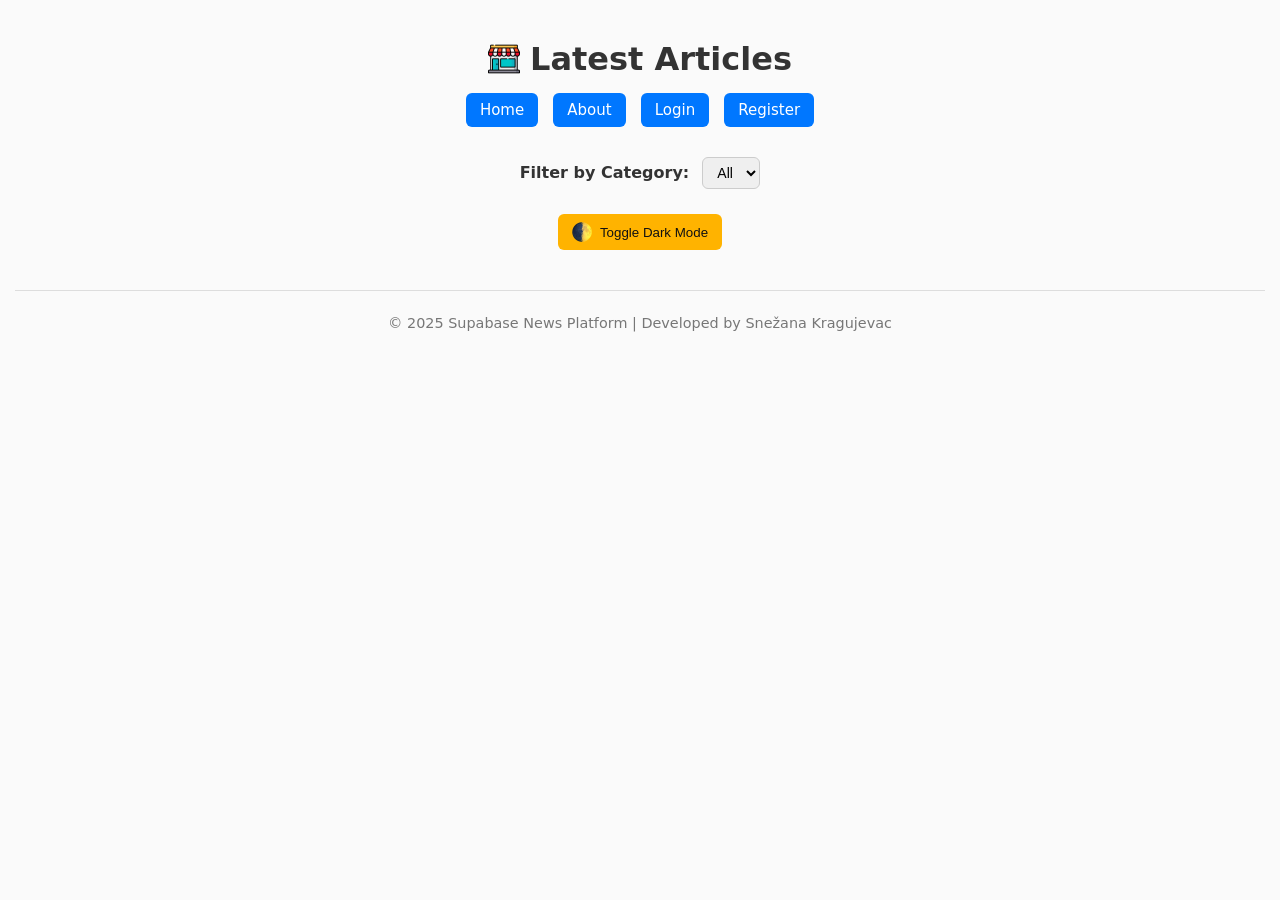
<file: index.html>
<!DOCTYPE html>
<html lang="en">
<head>
  <meta charset="UTF-8" />
  <meta name="viewport" content="width=device-width, initial-scale=1.0" />
  <title>📰 Supabase News Platform</title>
  <link rel="stylesheet" href="css/styles.css" />
  <link rel="icon" type="image/png" href="assets/icon-news.png" />
</head>
<body>
  <h1><img src="assets/icon-news-round.png" width="32" alt="News" /> Latest Articles</h1>

  <!-- ===== Navigation ===== -->
  <nav>
    <div id="user-info" class="user-banner" style="display:none;"></div>

    <a href="my-articles.html" id="my-articles-link" style="display:none;">My Articles</a>
    <a href="index.html">Home</a>
    <a href="about.html">About</a>
    <a href="login.html" id="login-link">Login</a>
    <a href="register.html" id="register-link">Register</a>
    <a href="create.html" id="create-link" style="display:none;">Create Article</a>
    <button id="logout" style="display:none;">Logout</button>
  </nav>

  <!-- ===== Filter Section ===== -->
  <div id="filter-container" class="filter-bar">
    <label for="category-filter">Filter by Category:</label>
    <select id="category-filter">
      <option value="">All</option>
    </select>
  </div>

  <!-- ===== Dark Mode Toggle ===== -->
  <button id="dark-mode-toggle" class="dark-mode-btn">
    <img src="assets/icon-darkmode.png" width="20" alt="Dark Mode" /> Toggle Dark Mode
  </button>

  <!-- ===== Article Container ===== -->
  <div id="articles"></div>

  <footer>
    <p>© 2025 Supabase News Platform | Developed by Snežana Kragujevac</p>
  </footer>

  <!-- ===== Script Section ===== -->
  <script type="module">
    import { supabase } from './js/supabaseClient.js'

    const container = document.getElementById('articles')
    const filterDropdown = document.getElementById('category-filter')

    // Load Unique Categories
    async function loadCategories() {
      const { data, error } = await supabase.from('articles').select('category')
      if (error) return console.error('Error loading categories:', error.message)
      const categories = [...new Set(data.map((a) => a.category))] // unique values
      categories.forEach((cat) => {
        const opt = document.createElement('option')
        opt.value = cat
        opt.textContent = cat
        filterDropdown.appendChild(opt)
      })
    }

    // Load Articles (optionally filtered)
    async function loadArticles(category = '') {
      container.innerHTML = '<p>Loading articles...</p>'
      let query = supabase.from('articles').select('*').order('created_at', { ascending: false })
      if (category) query = query.eq('category', category)

      const { data, error } = await query

      if (error) {
        container.innerHTML = `<p>Error: ${error.message}</p>`
        return
      }

      if (!data.length) {
        container.innerHTML = '<p>No articles found.</p>'
        return
      }

      container.innerHTML = data
        .map(
          (a) => `
          <div class="article">
            <h3><img src="assets/icon-article.png" width="20" alt="Article" /> ${a.title}</h3>
            <p>${a.body}</p>
            <small>${a.category} | ${new Date(a.created_at).toLocaleString()}</small>
          </div>`
        )
        .join('')
    }

    // Filter Change Event
    filterDropdown.addEventListener('change', (e) => {
      loadArticles(e.target.value)
    })

    // Check if User Logged In
   async function checkUser() {
  const {
    data: { session },
  } = await supabase.auth.getSession()

  const userBanner = document.getElementById('user-info')

  if (session && session.user) {
    document.getElementById('login-link').style.display = 'none'
    document.getElementById('register-link').style.display = 'none'
    document.getElementById('create-link').style.display = 'inline'
    document.getElementById('my-articles-link').style.display = 'inline'
    document.getElementById('logout').style.display = 'inline'

    userBanner.style.display = 'block'
    userBanner.textContent = `👤 Logged in as: ${session.user.email}`
  } else {
    userBanner.style.display = 'none'
  }
}


    // Logout Functionality
    document.getElementById('logout').addEventListener('click', async () => {
      await supabase.auth.signOut()
      location.reload()
    })

    // Dark Mode Toggle
    const toggle = document.getElementById('dark-mode-toggle')
    toggle.addEventListener('click', () => {
      document.body.classList.toggle('dark-mode')
    })

    // Run App
    loadCategories()
    loadArticles()
    checkUser()
  </script>
</body>
</html>
</file>
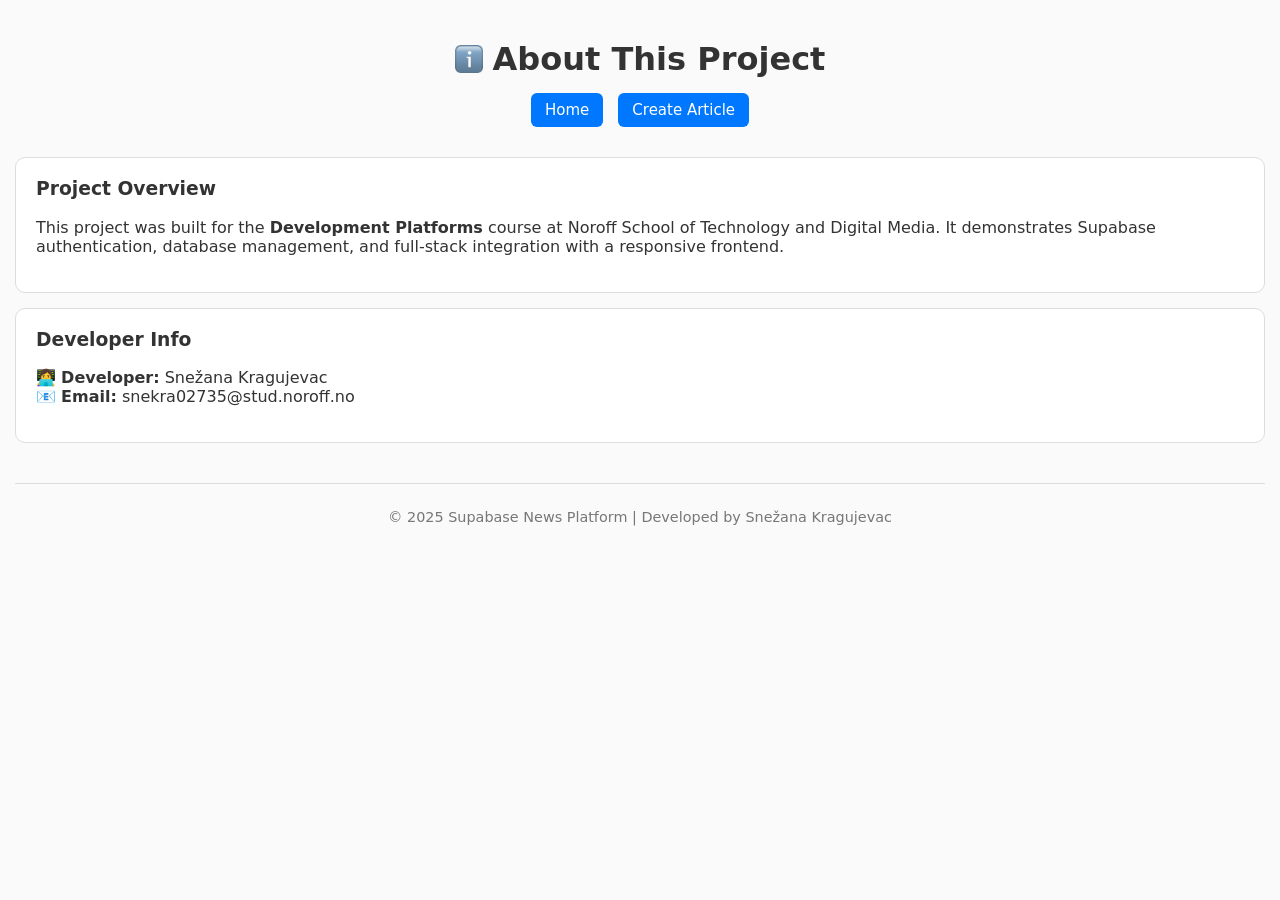
<file: about.html>
<!DOCTYPE html>
<html lang="en">
<head>
  <meta charset="UTF-8" />
  <meta name="viewport" content="width=device-width, initial-scale=1.0" />
  <title>About | Supabase News Platform</title>
  <link rel="stylesheet" href="css/styles.css" />
  <link rel="icon" type="image/png" href="assets/icon-info.png" />
</head>
<body>
  <h1><img src="assets/icon-info.png" width="28" /> About This Project</h1>

  <nav>
    <a href="index.html">Home</a>
    <a href="create.html">Create Article</a>
  </nav>

  <div class="article">
    <h3>Project Overview</h3>
    <p>
      This project was built for the <strong>Development Platforms</strong> course at Noroff School of Technology and Digital Media.
      It demonstrates Supabase authentication, database management, and full-stack integration with a responsive frontend.
    </p>
  </div>

  <div class="article">
    <h3>Developer Info</h3>
    <p>
      👩‍💻 <strong>Developer:</strong> Snežana Kragujevac <br />
      📧 <strong>Email:</strong> snekra02735@stud.noroff.no
    </p>
  </div>

  <footer>
    <p>© 2025 Supabase News Platform | Developed by Snežana Kragujevac</p>
  </footer>
</body>
</html>
</file>
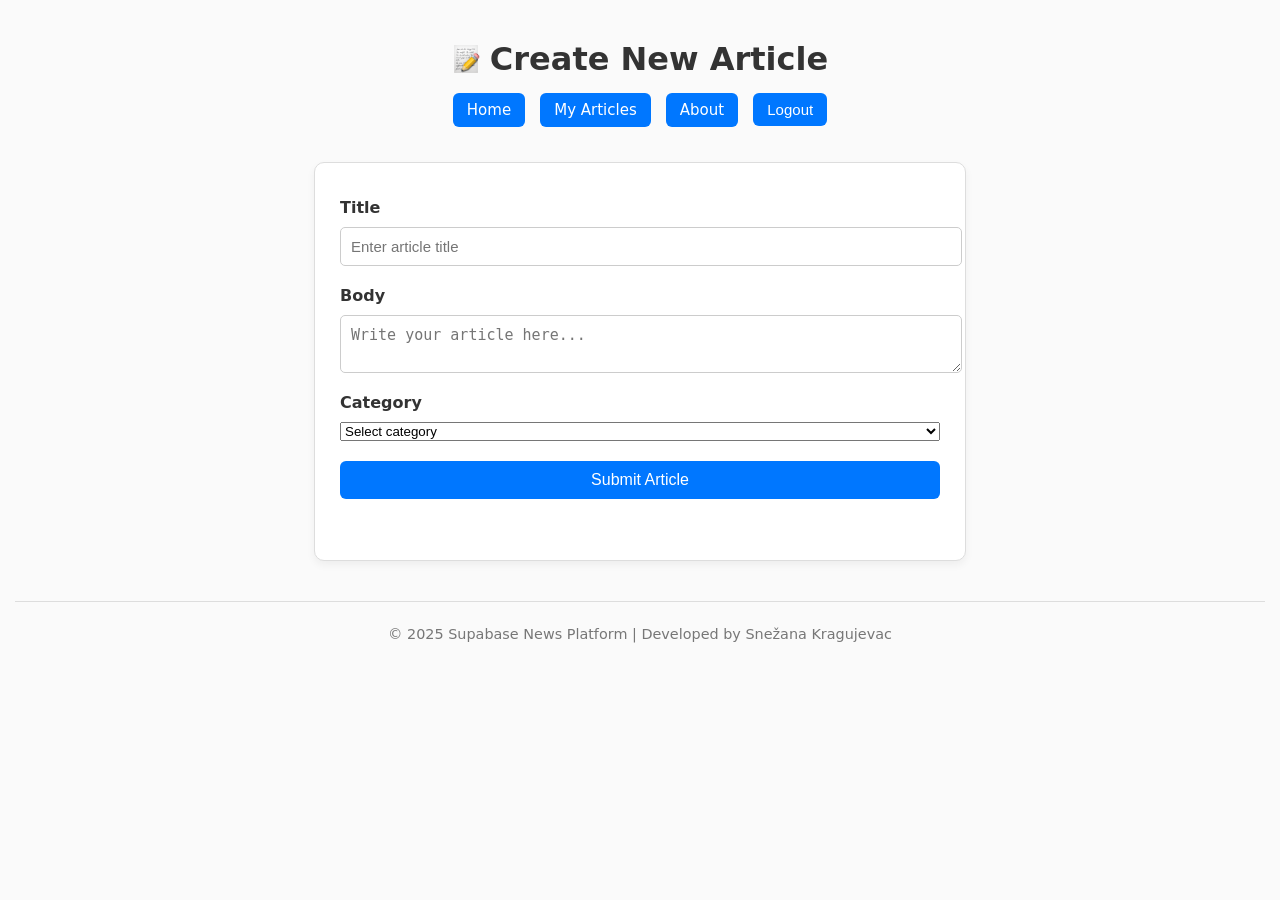
<file: create.html>
<!DOCTYPE html>
<html lang="en">
<head>
  <meta charset="UTF-8" />
  <meta name="viewport" content="width=device-width, initial-scale=1.0" />
  <title>Create Article | Supabase News Platform</title>
  <link rel="stylesheet" href="css/styles.css" />
  <link rel="icon" type="image/png" href="assets/icon-article.png" />
</head>
<body>
  <h1><img src="assets/icon-article.png" width="28" /> Create New Article</h1>
 <nav>
    <a href="index.html">Home</a>
    <a href="my-articles.html">My Articles</a>
    <a href="about.html">About</a>
    <button id="logout">Logout</button>
  </nav>
<div id="user-info" class="user-banner" style="display:none;"></div>

  <main class="content">
    <form id="article-form" class="form-container">
      <label>Title</label>
      <input type="text" id="title" placeholder="Enter article title" required />

      <label>Body</label>
      <textarea id="body" placeholder="Write your article here..." required minlength="20"></textarea>

      <label>Category</label>
      <select id="category" required>
        <option value="">Select category</option>
        <option value="Politics">Politics</option>
        <option value="Technology">Technology</option>
        <option value="Sports">Sports</option>
        <option value="Culture">Culture</option>
        <option value="World">World</option>
      </select>

      <button type="submit">Submit Article</button>
      <p id="message"></p>
    </form>
  </main>

  <footer>
    <p>© 2025 Supabase News Platform | Developed by Snežana Kragujevac</p>
  </footer>

  <script type="module">
    import { supabase } from './js/supabaseClient.js'

    // Check user authentication
    async function checkUser() {
  const {
    data: { user },
  } = await supabase.auth.getUser()

  const userBanner = document.getElementById('user-info')

  if (!user) {
    alert('⚠️ You must be logged in to create an article.')
    window.location.href = 'login.html'
  } else {
    userBanner.style.display = 'block'
    userBanner.textContent = `👤 Logged in as: ${user.email}`
  }
  return user
}

    // Show message in green or red
    function showMessage(text, success = true) {
      const msg = document.getElementById('message')
      msg.textContent = text
      msg.style.color = success ? 'green' : 'red'
    }

    //Submit form
    document.getElementById('article-form').addEventListener('submit', async (e) => {
      e.preventDefault()
      const user = await checkUser()

      const title = document.getElementById('title').value.trim()
      const body = document.getElementById('body').value.trim()
      const category = document.getElementById('category').value

      if (!title || !body || !category) {
        showMessage('❌ Please fill in all fields.', false)
        return
      }

      if (body.length < 20) {
        showMessage('❌ Body must be at least 20 characters long.', false)
        return
      }

      const { error } = await supabase.from('articles').insert([
        { title, body, category, submitted_by: user.id },
      ])

      if (error) {
        showMessage(`❌ ${error.message}`, false)
      } else {
        showMessage('✅ Article submitted successfully! Redirecting...')
        setTimeout(() => (window.location.href = 'index.html'), 2500)
      }
    })

    //Logout confirmation
    document.getElementById('logout').addEventListener('click', async () => {
      const confirmLogout = confirm('Are you sure you want to log out?')
      if (confirmLogout) {
        await supabase.auth.signOut()
        window.location.href = 'index.html'
      }
    })

    // Run
    checkUser()
  </script>
</body>
</html>
</file>
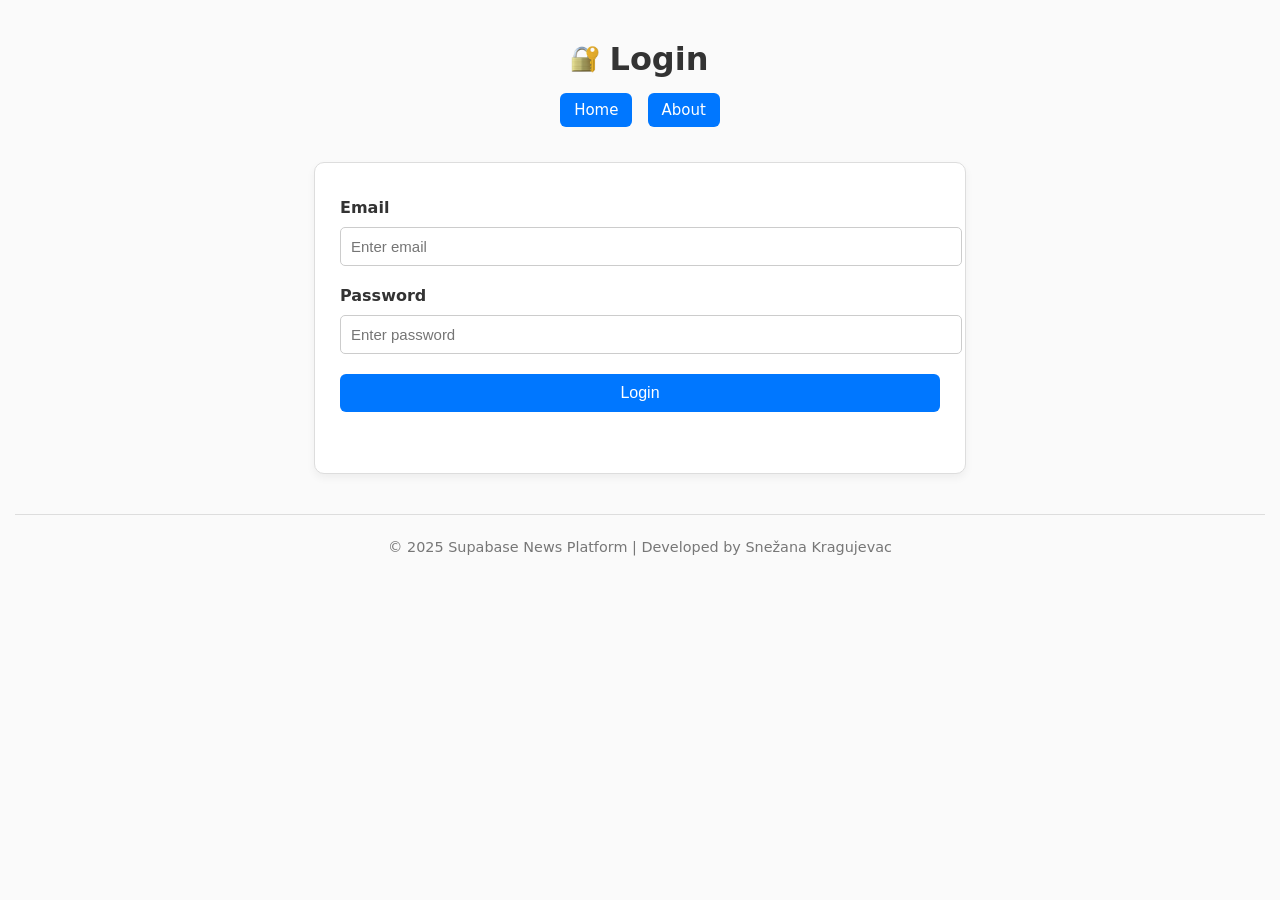
<file: login.html>
<!DOCTYPE html>
<html lang="en">
<head>
  <meta charset="UTF-8" />
  <meta name="viewport" content="width=device-width, initial-scale=1.0" />
  <title>Login | Supabase News Platform</title>
  <link rel="stylesheet" href="css/styles.css" />
  <link rel="icon" type="image/png" href="assets/icon-lock.png" />
</head>
<body>
  <h1><img src="assets/icon-lock.png" width="28" /> Login</h1>

  <nav>

    <a href="index.html">Home</a>
    <a href="about.html">About</a>
  </nav>
<div id="feedback" class="message-banner"></div>

  <main class="content">
    <form id="login-form" class="form-container">
      <label>Email</label>
      <input type="email" id="email" placeholder="Enter email" required />

      <label>Password</label>
      <input type="password" id="password" placeholder="Enter password" required />

      <button type="submit">Login</button>
      <p id="message"></p>
    </form>
  </main>

  <footer>
    <p>© 2025 Supabase News Platform | Developed by Snežana Kragujevac</p>
  </footer>

   <script type="module">
    import { supabase } from './js/supabaseClient.js'

    //Feedback Message Function
    function showFeedback(message, type = 'success') {
      const banner = document.getElementById('feedback')
      banner.textContent = message
      banner.className = `message-banner ${type}`
      banner.style.display = 'block'
      setTimeout(() => (banner.style.display = 'none'), 4000)
    }

    // Handle login form submit
    document.getElementById('login-form').addEventListener('submit', async (e) => {
      e.preventDefault()

      const email = document.getElementById('email').value.trim()
      const password = document.getElementById('password').value.trim()

      if (!email || !password) {
        showFeedback('❌ Please fill in both fields.', 'error')
        return
      }

      const { data, error } = await supabase.auth.signInWithPassword({
        email,
        password,
      })

      if (error) {
        showFeedback('❌ Login failed: ' + error.message, 'error')
      } else {
        showFeedback('✅ Login successful! Redirecting...', 'success')
        setTimeout(() => {
          window.location.href = 'index.html'
        }, 2000)
      }
    })
  </script>
</body>
</html>
</file>
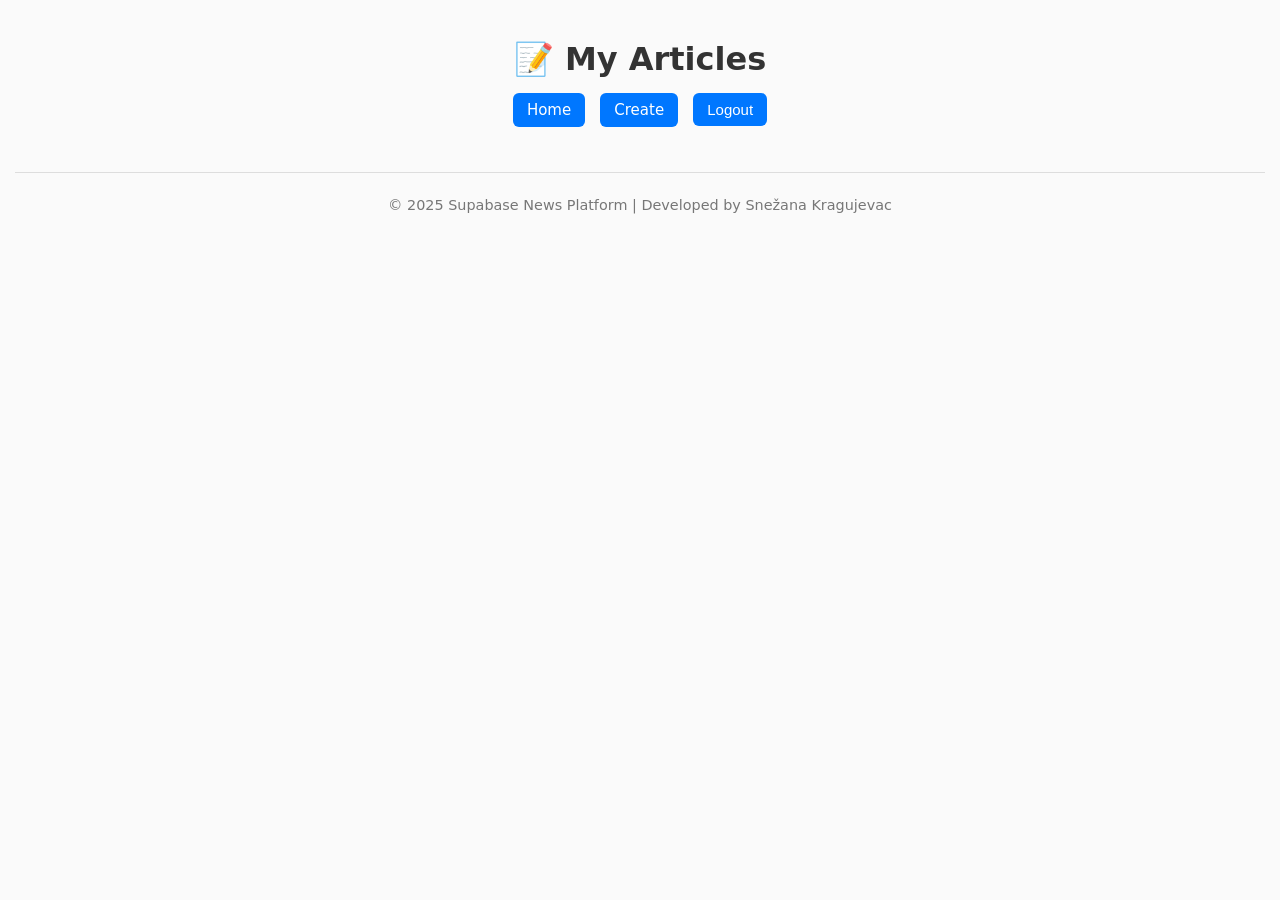
<file: my-articles.html>
<!DOCTYPE html>
<html lang="en">
<head>
  <meta charset="UTF-8" />
  <meta name="viewport" content="width=device-width, initial-scale=1.0" />
  <title>📝 My Articles</title>
  <link rel="stylesheet" href="css/styles.css" />
</head>
<body>
  <header>
    <h1>📝 My Articles</h1>
    <nav>
      <a href="index.html">Home</a>
      <a href="create.html">Create</a>
      <button id="logout">Logout</button>
    </nav>
  </header>

  <main>
    <div id="articles-container"></div>
  </main>

  <footer>
    <p>© 2025 Supabase News Platform | Developed by Snežana Kragujevac</p>
  </footer>

  <script type="module">
    import { supabase } from './js/supabaseClient.js'

    const container = document.getElementById('articles-container')

    async function loadUserArticles() {
      const {
        data: { session },
      } = await supabase.auth.getSession()

      if (!session) {
        container.innerHTML = '<p>Please log in to view your articles.</p>'
        return
      }

      const userId = session.user.id

      const { data, error } = await supabase
        .from('articles')
        .select('*')
        .eq('submitted_by', userId)
        .order('created_at', { ascending: false })

      if (error) {
        container.innerHTML = `<p class="error">Error: ${error.message}</p>`
        return
      }

      if (data.length === 0) {
        container.innerHTML = '<p>You have not submitted any articles yet.</p>'
        return
      }

      container.innerHTML = data
        .map(
          (a) => `
            <article class="article-card">
              <h3>${a.title}</h3>
              <p>${a.body}</p>
              <small>${a.category} | ${new Date(a.created_at).toLocaleString()}</small>
            </article>
          `
        )
        .join('')
    }

    document.getElementById('logout').addEventListener('click', async () => {
      await supabase.auth.signOut()
      window.location.href = 'login.html'
    })

    loadUserArticles()
  </script>
</body>
</html>
</file>
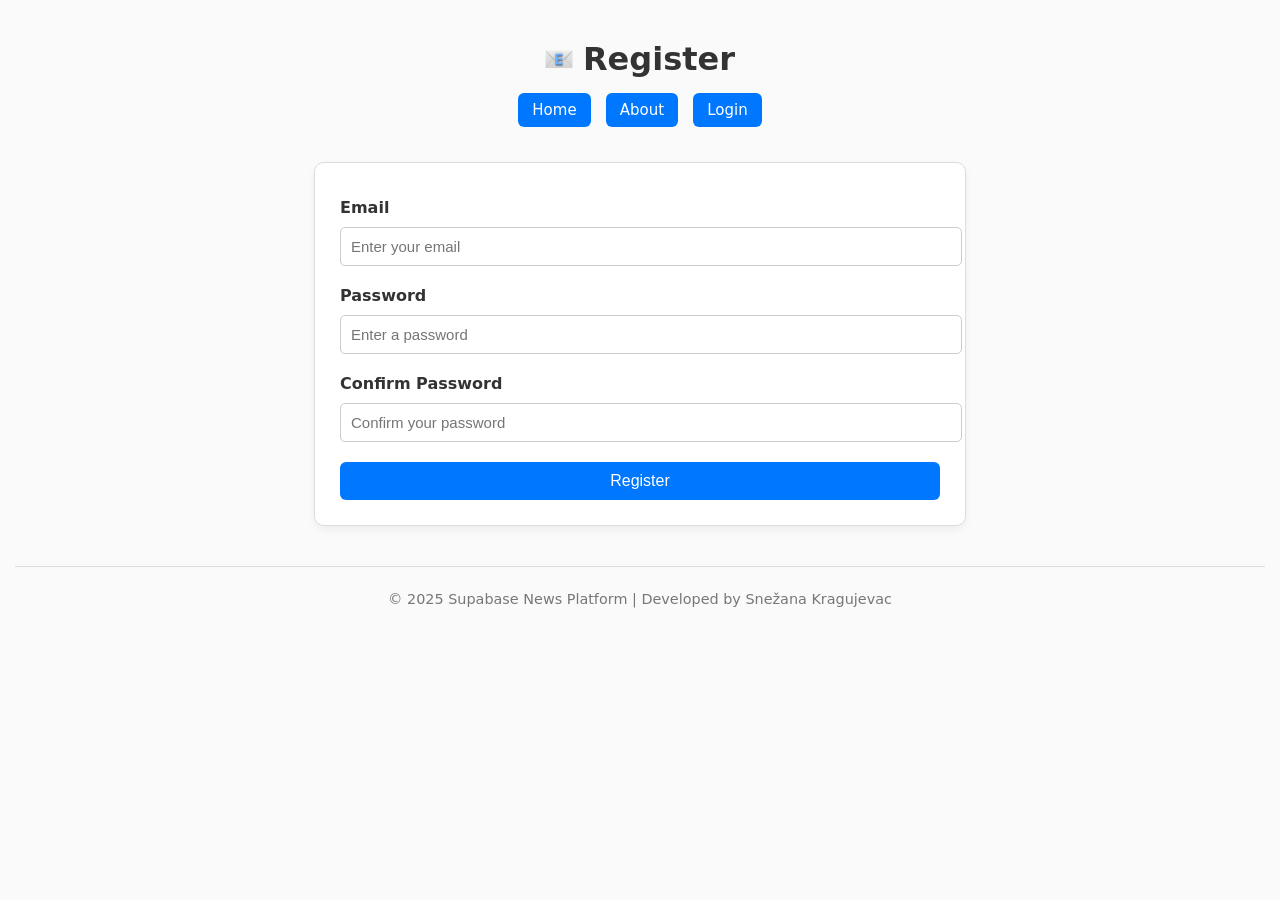
<file: register.html>
<!DOCTYPE html>
<html lang="en">
<head>
  <meta charset="UTF-8" />
  <meta name="viewport" content="width=device-width, initial-scale=1.0" />
  <title>Register | Supabase News Platform</title>
  <link rel="stylesheet" href="css/styles.css" />
  <link rel="icon" type="image/png" href="assets/icon-email.png" />
</head>
<body>
  <h1><img src="assets/icon-email.png" width="28" /> Register</h1>

  <nav>
    <a href="index.html">Home</a>
    <a href="about.html">About</a>
     <a href="login.html">Login</a>
  </nav>
  <div id="feedback" class="message-banner"></div>

  <main class="content">
    <form id="register-form" class="form-container">
        <label for="email">Email</label>
      <input type="email" id="email" placeholder="Enter your email" required />

      <label for="password">Password</label>
      <input type="password" id="password" placeholder="Enter a password" required minlength="6" />

      <label for="confirm">Confirm Password</label>
      <input type="password" id="confirm" placeholder="Confirm your password" required minlength="6" />

      <button type="submit">Register</button>
    </form>
  </main>

  <footer>
    <p>© 2025 Supabase News Platform | Developed by Snežana Kragujevac</p>
  </footer>

  <script type="module">
    import { supabase } from './js/supabaseClient.js'

   //Feedback Message Function
    function showFeedback(message, type = 'success') {
      const banner = document.getElementById('feedback')
      banner.textContent = message
      banner.className = `message-banner ${type}`
      banner.style.display = 'block'
      setTimeout(() => (banner.style.display = 'none'), 4000)
    }

    // Handle registration form submit
    document.getElementById('register-form').addEventListener('submit', async (e) => {
      e.preventDefault()

      const email = document.getElementById('email').value.trim()
      const password = document.getElementById('password').value.trim()
      const confirm = document.getElementById('confirm').value.trim()

      if (!email || !password || !confirm) {
        showFeedback('❌ Please fill in all fields.', 'error')
        return
      }

      if (password !== confirm) {
        showFeedback('❌ Passwords do not match.', 'error')
        return
      }

      const { data, error } = await supabase.auth.signUp({
        email,
        password,
      })

      if (error) {
        showFeedback('❌ Registration failed: ' + error.message, 'error')
      } else {
        showFeedback('✅ Registration successful! Check your email for confirmation.', 'success')
        setTimeout(() => {
          window.location.href = 'login.html'
        }, 3000)
      }
    })
  </script>
</body>
</html>
</file>
<file: css/styles.css>
/* ====== GLOBAL ====== */
:root {
  --primary: #0077ff;
  --primary-hover: #005fd1;
  --bg-light: #fafafa;
  --bg-dark: #121212;
  --text-light: #333;
  --text-dark: #eee;
  --card-light: #fff;
  --card-dark: #1e1e1e;
  --border-light: #ddd;
  --border-dark: #333;
  --transition: all 0.3s ease;
}

body {
  font-family: system-ui, -apple-system, "Segoe UI", Roboto, sans-serif;
  margin: 0;
  padding: 0 15px;
  background-color: var(--bg-light);
  color: var(--text-light);
  transition: var(--transition);
}

h1 {
  text-align: center;
  margin: 40px 0 10px;
  font-size: 2rem;
  display: flex;
  justify-content: center;
  align-items: center;
  gap: 10px;
}

h1 img {
  vertical-align: middle;
}

/* ====== NAVIGATION ====== */
nav {
  text-align: center;
  margin-bottom: 25px;
}

nav a,
nav button {
  display: inline-block;
  background: var(--primary);
  color: #fff;
  border: none;
  padding: 8px 14px;
  margin: 5px;
  border-radius: 6px;
  cursor: pointer;
  text-decoration: none;
  transition: var(--transition);
  font-size: 15px;
}

nav a:hover,
nav button:hover {
  background: var(--primary-hover);
}

/* ====== DARK MODE BUTTON ====== */
.dark-mode-btn {
  display: flex;
  align-items: center;
  justify-content: center;
  margin: 0 auto 20px;
  padding: 8px 14px;
  background-color: #ffb300;
  color: #111;
  border-radius: 6px;
  cursor: pointer;
  gap: 8px;
  font-weight: 500;
  border: none;
  transition: var(--transition);
}

.dark-mode-btn:hover {
  background-color: #ffa000;
}

/* ====== ARTICLE LIST ====== */
#articles {
  max-width: 700px;
  margin: 0 auto;
}

.article {
  background: var(--card-light);
  border: 1px solid var(--border-light);
  border-radius: 10px;
  padding: 20px;
  margin-bottom: 15px;
  transition: var(--transition);
}

.article:hover {
  transform: translateY(-3px);
  box-shadow: 0 4px 12px rgba(0, 0, 0, 0.15);
}

.article h3 {
  margin-top: 0;
  display: flex;
  align-items: center;
  gap: 8px;
}

.article small {
  color: #666;
}

/* ====== FORMS ====== */
.form-container {
  max-width: 600px;
  margin: 30px auto;
  display: flex;
  flex-direction: column;
  gap: 10px;
  background: var(--card-light);
  padding: 25px;
  border-radius: 10px;
  border: 1px solid var(--border-light);
  box-shadow: 0 4px 8px rgba(0, 0, 0, 0.05);
  transition: var(--transition);
}

.form-container label {
  font-weight: 600;
  margin-top: 10px;
}

.form-container input,
.form-container textarea {
  padding: 10px;
  border: 1px solid #ccc;
  border-radius: 5px;
  font-size: 15px;
  width: 100%;
  resize: vertical;
  transition: var(--transition);
}

.form-container input:focus,
.form-container textarea:focus {
  border-color: var(--primary);
  outline: none;
  box-shadow: 0 0 3px rgba(0, 119, 255, 0.3);
}

.form-container button {
  margin-top: 10px;
  background-color: var(--primary);
  color: #fff;
  border: none;
  padding: 10px;
  font-size: 16px;
  border-radius: 6px;
  cursor: pointer;
  transition: var(--transition);
}

.form-container button:hover {
  background-color: var(--primary-hover);
}

.form-container p {
  margin-top: 10px;
  text-align: center;
  font-weight: 500;
}

/* ====== FOOTER ====== */
footer {
  text-align: center;
  margin: 40px 0 10px;
  padding: 10px;
  font-size: 0.9rem;
  color: #777;
  border-top: 1px solid var(--border-light);
}

/* ====== DARK MODE ====== */
body.dark-mode {
  background-color: var(--bg-dark);
  color: var(--text-dark);
}

body.dark-mode .article,
body.dark-mode .form-container {
  background-color: var(--card-dark);
  border-color: var(--border-dark);
  color: var(--text-dark);
  box-shadow: 0 2px 6px rgba(255, 255, 255, 0.05);
}

body.dark-mode nav a,
body.dark-mode nav button {
  background-color: #444;
  color: #eee;
}

body.dark-mode footer {
  border-top-color: var(--border-dark);
  color: #aaa;
}

/* ====== RESPONSIVE ====== */
@media (max-width: 600px) {
  nav a,
  nav button {
    display: block;
    width: 100%;
    margin: 8px 0;
  }

  .article {
    padding: 15px;
  }

  .form-container {
    width: 90%;
    padding: 20px;
  }
}
/* ====== Success Modal ====== */
.modal {
  position: fixed;
  top: 0;
  left: 0;
  width: 100%;
  height: 100%;
  background-color: rgba(0, 0, 0, 0.6);
  display: flex;
  align-items: center;
  justify-content: center;
  z-index: 999;
}

.modal-content {
  background-color: #fff;
  color: #333;
  padding: 25px 40px;
  border-radius: 10px;
  text-align: center;
  box-shadow: 0 5px 20px rgba(0, 0, 0, 0.2);
  font-size: 1.1rem;
}

body.dark-mode .modal-content {
  background-color: #1e1e1e;
  color: #eee;
}
/* ====== Filter Bar ====== */
.filter-bar {
  text-align: center;
  margin: 10px 0 25px;
}

.filter-bar label {
  font-weight: 600;
  margin-right: 8px;
}

.filter-bar select {
  padding: 6px 10px;
  border-radius: 6px;
  border: 1px solid #ccc;
  font-size: 14px;
}
/* ===== User Banner ===== */
.user-banner {
  text-align: center;
  background: rgba(0, 119, 255, 0.1);
  border: 1px solid #0077ff;
  border-radius: 8px;
  padding: 8px 12px;
  margin: 0 auto 20px;
  max-width: 400px;
  color: #0077ff;
  font-weight: 500;
  transition: all 0.3s ease;
}

body.dark-mode .user-banner {
  background: rgba(0, 119, 255, 0.15);
  border-color: #3399ff;
  color: #66b3ff;
}

/* ===== Message Banner ===== */
.message-banner {
  text-align: center;
  margin: 15px auto;
  padding: 10px 15px;
  max-width: 600px;
  border-radius: 8px;
  font-weight: 500;
  display: none;
  transition: opacity 0.3s ease;
}

.message-banner.success {
  background-color: rgba(46, 125, 50, 0.15);
  border: 1px solid #2e7d32;
  color: #2e7d32;
}

.message-banner.error {
  background-color: rgba(211, 47, 47, 0.15);
  border: 1px solid #d32f2f;
  color: #d32f2f;
}

body.dark-mode .message-banner.success {
  background-color: rgba(76, 175, 80, 0.15);
  color: #66bb6a;
}

body.dark-mode .message-banner.error {
  background-color: rgba(244, 67, 54, 0.15);
  color: #ef5350;
}
</file>
